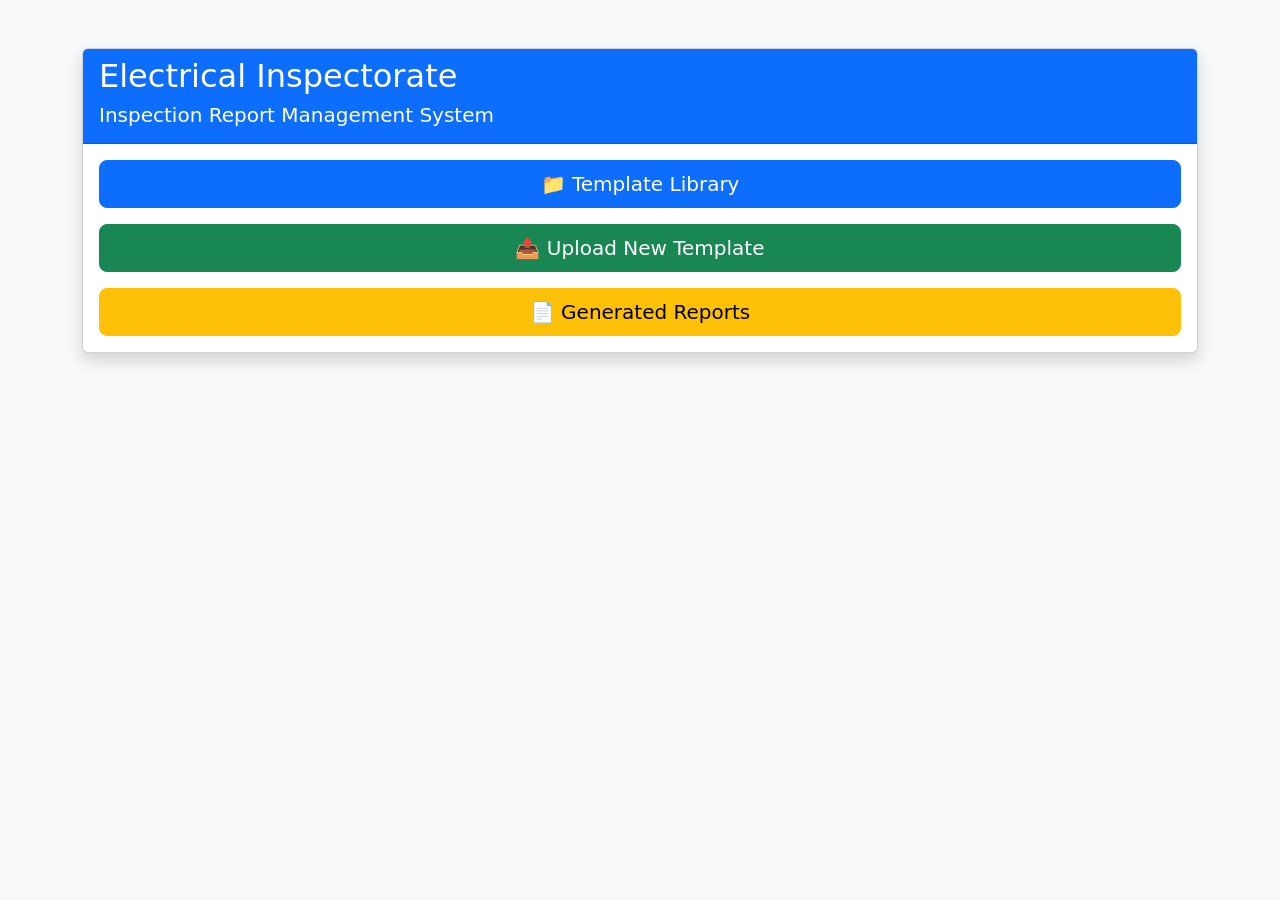
<file: templates/index.html>
<!DOCTYPE html>
<html>

<head>

<meta charset="UTF-8">

<title>Inspection Report Management System</title>

<link href="https://cdn.jsdelivr.net/npm/bootstrap@5.3.3/dist/css/bootstrap.min.css" rel="stylesheet">

</head>

<body class="bg-light">

<div class="container mt-5">

<div class="card shadow">

<div class="card-header bg-primary text-white">

<h2>Electrical Inspectorate</h2>

<h5>Inspection Report Management System</h5>

</div>

<div class="card-body">

<div class="d-grid gap-3">

<a href="/templates" class="btn btn-primary btn-lg">

📁 Template Library

</a>

<a href="/upload" class="btn btn-success btn-lg">

📤 Upload New Template

</a>

<a href="/reports" class="btn btn-warning btn-lg">

📄 Generated Reports

</a>

</div>

</div>

</div>

</div>

</body>

</html>
</file>
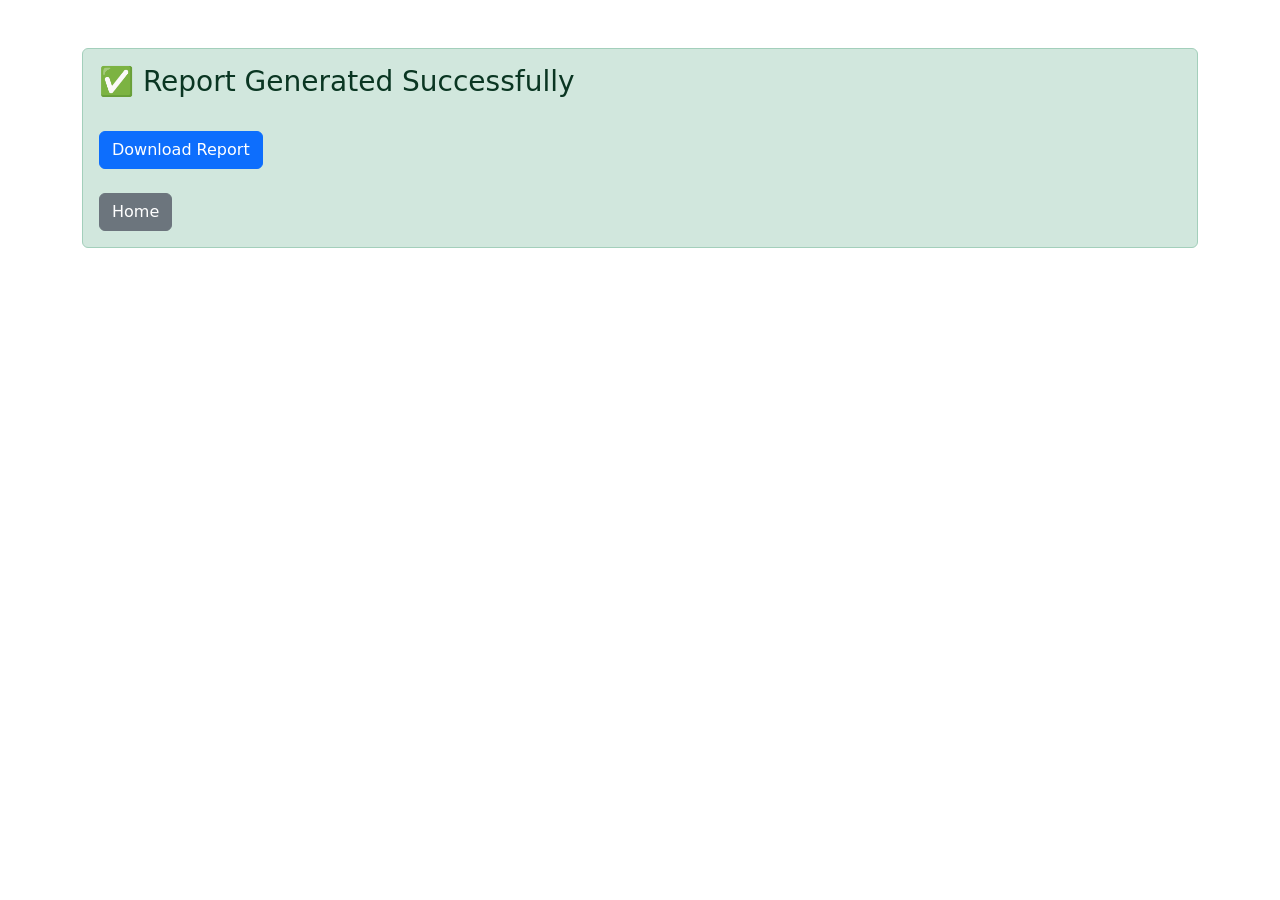
<file: templates/success.html>
<!DOCTYPE html>
<html>

<head>

<meta charset="UTF-8">

<title>Success</title>

<link href="https://cdn.jsdelivr.net/npm/bootstrap@5.3.3/dist/css/bootstrap.min.css" rel="stylesheet">

</head>

<body>

<div class="container mt-5">

<div class="alert alert-success">

<h3>✅ Report Generated Successfully</h3>

<br>

<a href="/download/{{filename}}" class="btn btn-primary">

Download Report

</a>

<br><br>

<a href="/" class="btn btn-secondary">

Home

</a>

</div>

</div>

</body>

</html>
</file>
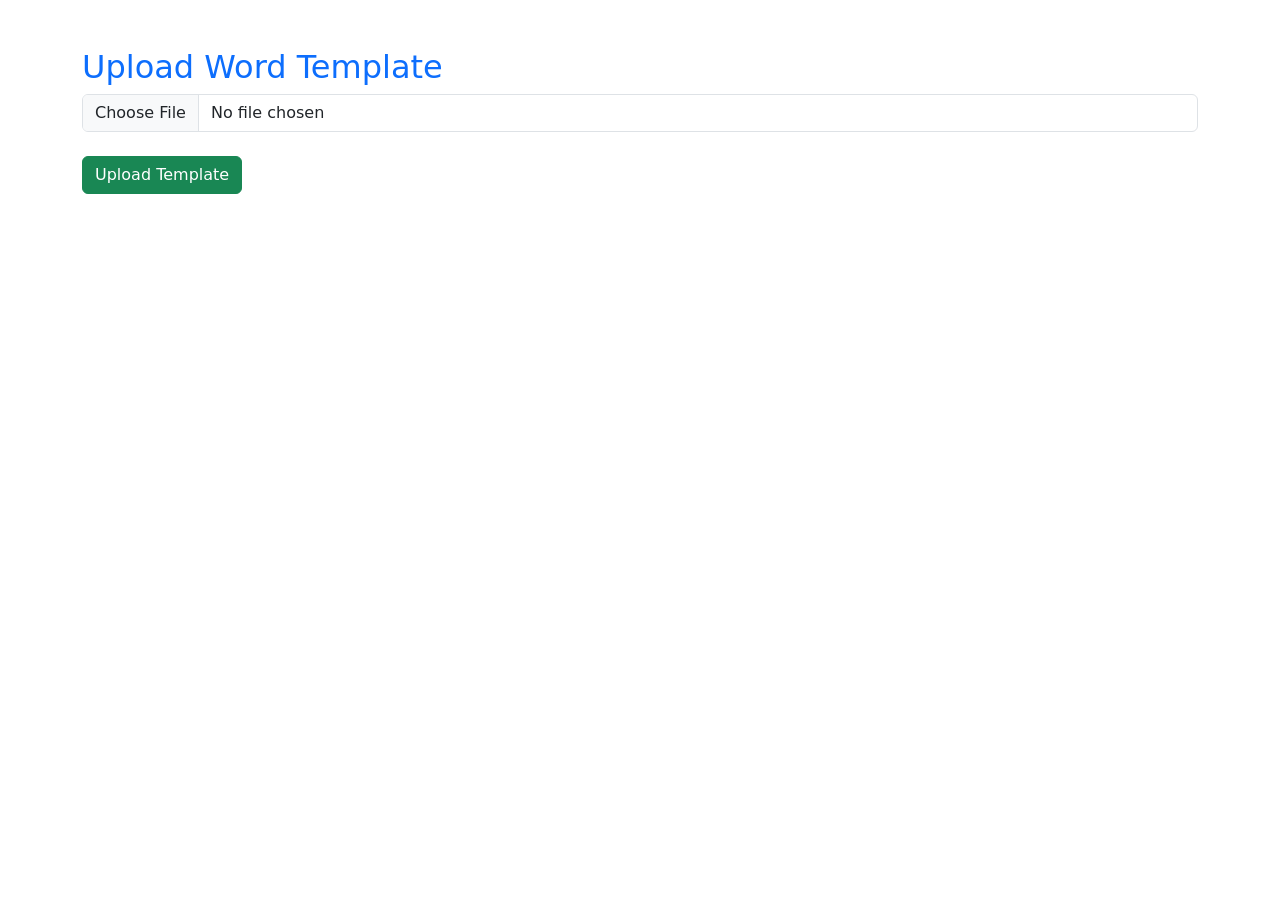
<file: templates/upload.html>
<!DOCTYPE html>
<html lang="en">
<head>
    <meta charset="UTF-8">
    <title>Upload Template</title>

    <link href="https://cdn.jsdelivr.net/npm/bootstrap@5.3.3/dist/css/bootstrap.min.css" rel="stylesheet">
</head>

<body>

<div class="container mt-5">

    <h2 class="text-primary">Upload Word Template</h2>

    <form action="/upload" method="POST" enctype="multipart/form-data">

        <input type="file" name="template" class="form-control" accept=".doc,.docx" required>

        <br>

        <button type="submit" class="btn btn-success">
            Upload Template
        </button>

    </form>

</div>

</body>
</html>
</file>
